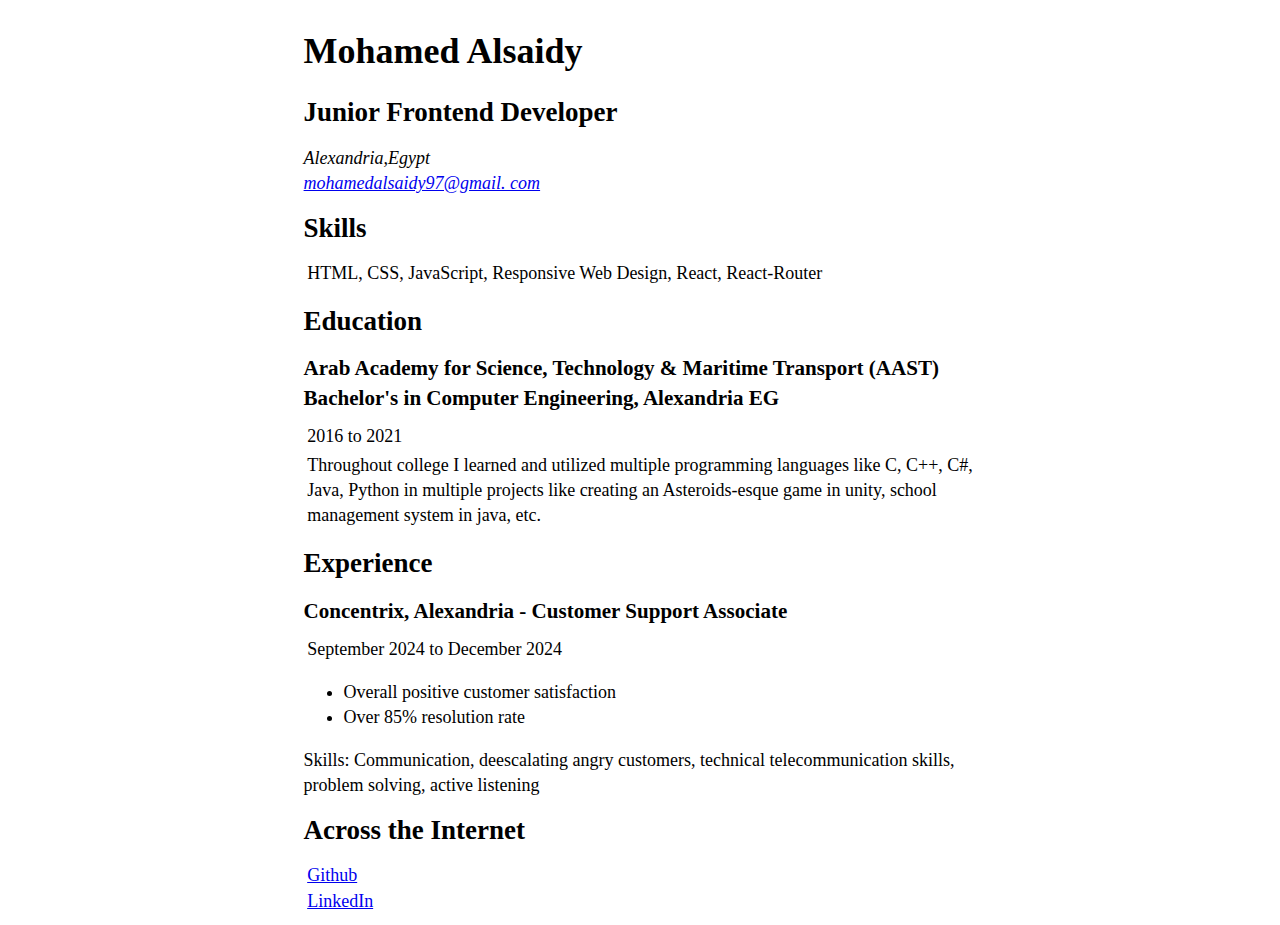
<file: Frontend Projects/01- Single-Page CV/index.html>
<!DOCTYPE html>
<html lang="en">
  <head>
    <meta charset="UTF-8" />
    <title>Mohamed Alsaidy's CV</title>
    <meta name="viewport" content="width=device-width, initial-scale=1.0" />
    <meta name="description" content="Mohamed Alsaidy's single page CV" />
    <meta property="og:title" content="Mohamed Alsaidy's CV" />
    <meta property="og:description" content="Junior Frontend Developer" />
    <meta property="og:image" content="./assets/og.png" />
    <meta property="og:image:alt" content="Picture containing the cv header" />
    <link rel="stylesheet" href="./css/index.css" />
    <link rel="icon" href="./assets/favicon.ico" type="image/x-icon" />
    <link
      rel="apple-touch-icon"
      sizes="180x180"
      href="./assets/apple-touch-icon.png"
    />
    <link
      rel="icon"
      type="image/png"
      sizes="32x32"
      href="./assets/favicon-32x32.png"
    />
    <link
      rel="icon"
      type="image/png"
      sizes="16x16"
      href="./assets/favicon-16x16.png"
    />
    <link rel="manifest" href="./assets/site.webmanifest" />
  </head>
  <body>
    <header>
      <h1>Mohamed Alsaidy</h1>
      <h2>Junior Frontend Developer</h2>
      <address>
        Alexandria,Egypt<br />
        <a href="mailto:mohamedalsaidy97@gmail.com"
          >mohamedalsaidy97@gmail. com</a
        ><br />
      </address>
    </header>

    <section>
      <h2>Skills</h2>
      <p>HTML, CSS, JavaScript, Responsive Web Design, React, React-Router</p>
    </section>

    <section>
      <h2>Education</h2>
      <h3>
        Arab Academy for Science, Technology & Maritime Transport (AAST)<br />
        Bachelor's in Computer Engineering, Alexandria EG
      </h3>
      <p>2016 to 2021</p>
      <p>
        Throughout college I learned and utilized multiple programming languages
        like C, C++, C#, <br />Java, Python in multiple projects like creating
        an Asteroids-esque game in unity, school <br />management system in
        java, etc.
      </p>
    </section>

    <section>
      <h2>Experience</h2>
      <h3>Concentrix, Alexandria - Customer Support Associate</h3>
      <p>September 2024 to December 2024</p>
      <ul>
        <li>Overall positive customer satisfaction</li>
        <li>Over 85% resolution rate</li>
      </ul>
      Skills: Communication, deescalating angry customers, technical
      telecommunication skills,<br />
      problem solving, active listening
    </section>

    <footer>
      <h2>Across the Internet</h2>
      <p>
        <a href="https://github.com/saidy555" target="_blank">Github</a><br />
        <a href="https://www.linkedin.com/in/mohamedalsaidy/" target="_blank"
          >LinkedIn</a
        >
      </p>
    </footer>
  </body>
</html>
</file>
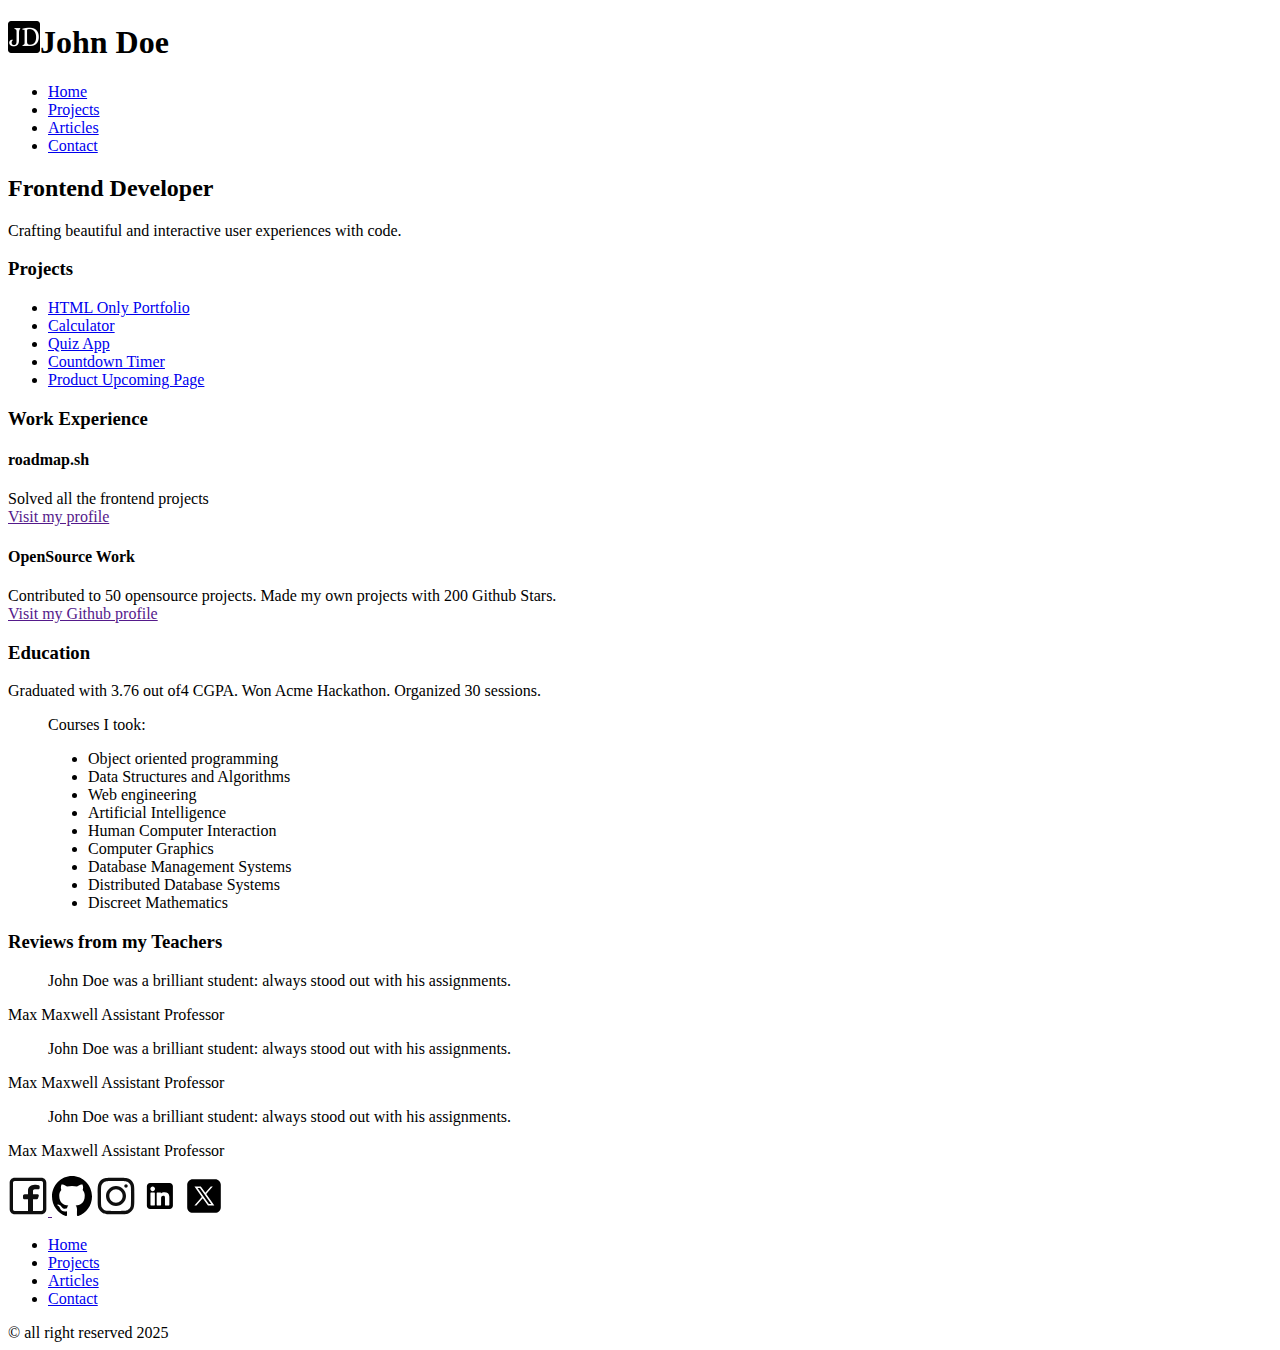
<file: Frontend Projects/02+03- Personal Portfolio/index.html>
<!DOCTYPE html>
<html lang="en">
  <head>
    <meta charset="UTF-8" />
    <meta name="viewport" content="width=device-width, initial-scale=1.0" />
    <title>John's Portfolio</title>
  </head>
  <body>
    <header>
      <h1 id="name">
        <img
          src="./assets/favicon_io/favicon-32x32.png"
          alt="john doe image"
        />John Doe
      </h1>
      <nav>
        <ul>
          <li><a href="./index.html">Home</a></li>
          <li><a href="./pages/projects.html">Projects</a></li>
          <li><a href="./pages/articles.html">Articles</a></li>
          <li><a href="./pages/contact.html">Contact</a></li>
        </ul>
      </nav>
    </header>

    <main>
      <section id="hero">
        <h2>Frontend Developer</h2>
        <p>Crafting beautiful and interactive user experiences with code.</p>
      </section>

      <div id="mid">
        <section id="projects">
          <h3>Projects</h3>
          <ul>
            <li>
              <a href="./pages/projects.html#project1">HTML Only Portfolio</a>
            </li>
            <li><a href="./pages/projects.html#project2">Calculator</a></li>
            <li><a href="./pages/projects.html#project3">Quiz App</a></li>
            <li>
              <a href="./pages/projects.html#project4">Countdown Timer</a>
            </li>
            <li>
              <a href="./pages/projects.html#project5">Product Upcoming Page</a>
            </li>
          </ul>
        </section>

        <section id="experience">
          <h3>Work Experience</h3>
          <span>
            <h4>roadmap.sh</h4>
            Solved all the frontend projects<br />
            <a href="">Visit my profile</a>
          </span>
          <span>
            <h4>OpenSource Work</h4>
            Contributed to 50 opensource projects. Made my own projects with 200
            Github Stars.<br />
            <a href="">Visit my Github profile</a>
          </span>
        </section>

        <section id="education">
          <h3>Education</h3>
          <p>
            Graduated with 3.76 out of4 CGPA. Won Acme Hackathon. Organized 30
            sessions.
          </p>
          <figure>
            <figcaption>Courses I took:</figcaption>
            <ul>
              <li>Object oriented programming</li>
              <li>Data Structures and Algorithms</li>
              <li>Web engineering</li>
              <li>Artificial Intelligence</li>
              <li>Human Computer Interaction</li>
              <li>Computer Graphics</li>
              <li>Database Management Systems</li>
              <li>Distributed Database Systems</li>
              <li>Discreet Mathematics</li>
            </ul>
          </figure>
        </section>
      </div>

      <section id="reviews">
        <h3>Reviews from my Teachers</h3>
        <span>
          <blockquote>
            John Doe was a brilliant student: always stood out with his
            assignments.
          </blockquote>
          <p>Max Maxwell Assistant Professor</p>
        </span>
        <span>
          <blockquote>
            John Doe was a brilliant student: always stood out with his
            assignments.
          </blockquote>
          <p>Max Maxwell Assistant Professor</p>
        </span>
        <span>
          <blockquote>
            John Doe was a brilliant student: always stood out with his
            assignments.
          </blockquote>
          <p>Max Maxwell Assistant Professor</p>
        </span>
      </section>
    </main>

    <footer>
      <div>
        <a href="">
          <img
            src="./assets/icons/facebook-svgrepo-com.svg"
            alt="facebook icon"
            width="40"
            height="40"
          />
        </a>
        <a href=""
          ><img
            src="./assets/icons/github-142-svgrepo-com.svg"
            alt="github icon"
            width="40"
            height="40"
        /></a>
        <a href=""
          ><img
            src="./assets/icons/instagram-svgrepo-com.svg"
            alt="instagram icon"
            width="40"
            height="40"
        /></a>
        <a href=""
          ><img
            src="./assets/icons/linkedin-svgrepo-com.svg"
            alt="linkedin icon"
            width="40"
            height="40"
        /></a>
        <a href=""
          ><img
            src="./assets/icons/x.svg"
            alt="X aka twitter icon"
            width="40"
            height="40"
        /></a>
      </div>
      <ul>
        <li><a href="./index.html">Home</a></li>
        <li><a href="./pages/projects.html">Projects</a></li>
        <li><a href="./pages/articles.html">Articles</a></li>
        <li><a href="./pages/contact.html">Contact</a></li>
      </ul>
      <span>&copy all right reserved 2025</span>
    </footer>
  </body>
</html>
</file>
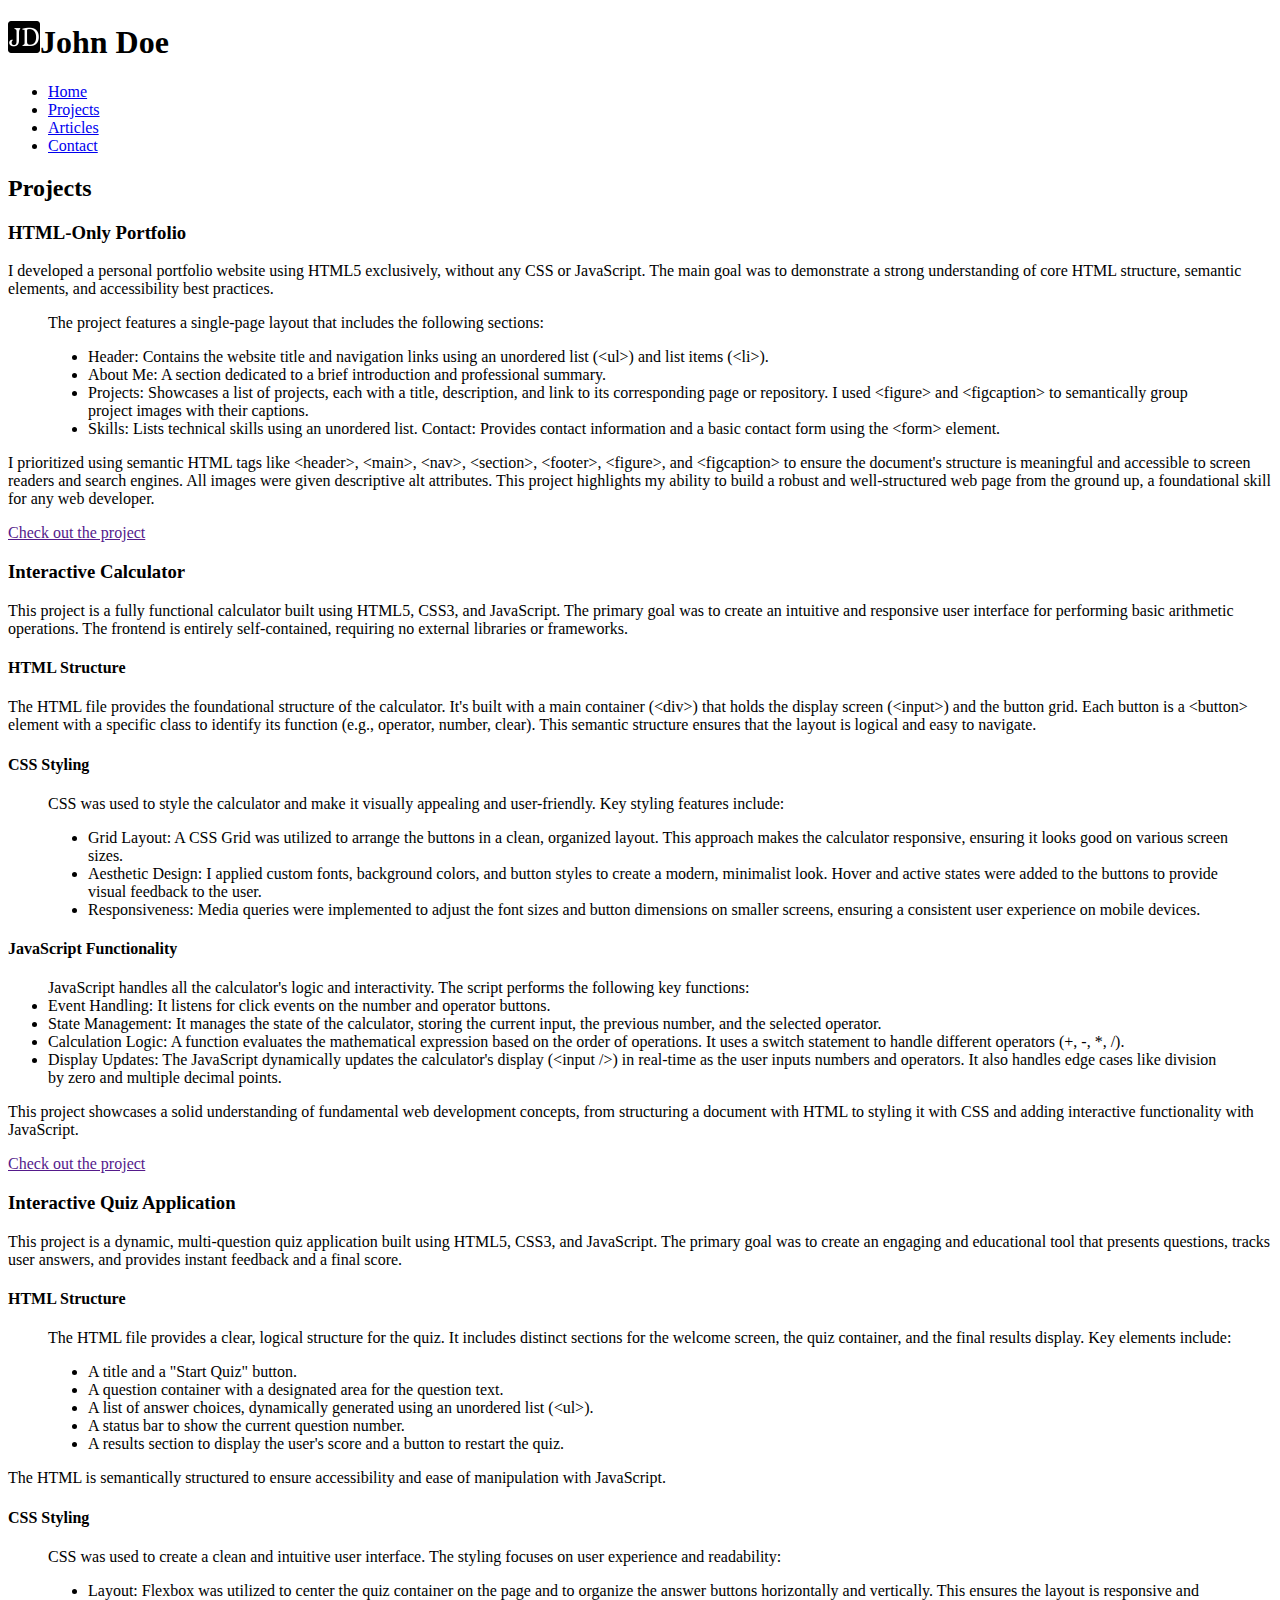
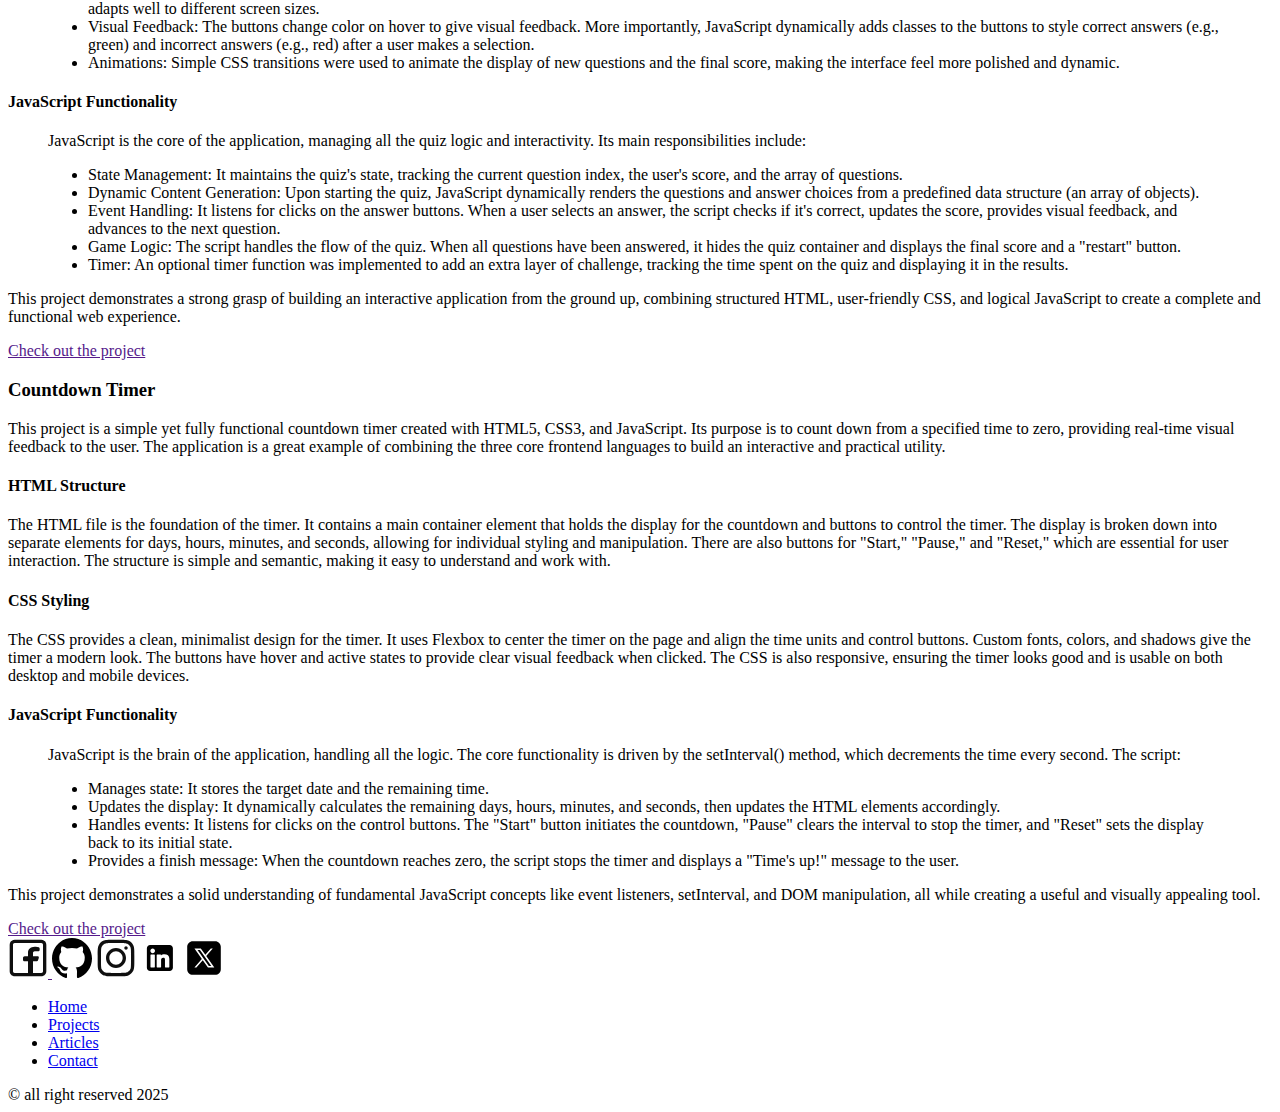
<file: Frontend Projects/02+03- Personal Portfolio/pages/projects.html>
<!DOCTYPE html>
<html lang="en">
  <head>
    <meta charset="UTF-8" />
    <meta name="viewport" content="width=device-width, initial-scale=1.0" />
    <title>John's Portfolio</title>
  </head>
  <body>
    <header>
      <h1 id="name">
        <img
          src="../assets/favicon_io/favicon-32x32.png"
          alt="john doe image"
        />John Doe
      </h1>
      <nav>
        <ul>
          <li><a href="../index.html">Home</a></li>
          <li><a href="./projects.html">Projects</a></li>
          <li><a href="./articles.html">Articles</a></li>
          <li><a href="./contact.html">Contact</a></li>
        </ul>
      </nav>
    </header>
    <main>
      <h2>Projects</h2>
      <section>
        <h3 id="project1">HTML-Only Portfolio</h3>
        <p>
          I developed a personal portfolio website using HTML5 exclusively,
          without any CSS or JavaScript. The main goal was to demonstrate a
          strong understanding of core HTML structure, semantic elements, and
          accessibility best practices.
        </p>
        <figure>
          <figcaption>
            The project features a single-page layout that includes the
            following sections:
          </figcaption>
          <ul>
            <li>
              Header: Contains the website title and navigation links using an
              unordered list (&lt;ul&gt;) and list items (&lt;li&gt;).
            </li>
            <li>
              About Me: A section dedicated to a brief introduction and
              professional summary.
            </li>
            <li>
              Projects: Showcases a list of projects, each with a title,
              description, and link to its corresponding page or repository. I
              used &lt;figure&gt; and &lt;figcaption&gt; to semantically group
              project images with their captions.
            </li>
            <li>
              Skills: Lists technical skills using an unordered list. Contact:
              Provides contact information and a basic contact form using the
              &lt;form&gt; element.
            </li>
          </ul>
        </figure>
        <p>
          I prioritized using semantic HTML tags like &lt;header&gt;,
          &lt;main&gt;, &lt;nav&gt;, &lt;section&gt;, &lt;footer&gt;,
          &lt;figure&gt;, and &lt;figcaption&gt; to ensure the document's
          structure is meaningful and accessible to screen readers and search
          engines. All images were given descriptive alt attributes. This
          project highlights my ability to build a robust and well-structured
          web page from the ground up, a foundational skill for any web
          developer.
        </p>
        <a href="">Check out the project</a>
      </section>
      <section>
        <h3 id="project2">Interactive Calculator</h3>
        <p>
          This project is a fully functional calculator built using HTML5, CSS3,
          and JavaScript. The primary goal was to create an intuitive and
          responsive user interface for performing basic arithmetic operations.
          The frontend is entirely self-contained, requiring no external
          libraries or frameworks.
        </p>

        <h4>HTML Structure</h4>
        <p>
          The HTML file provides the foundational structure of the calculator.
          It's built with a main container (&lt;div&gt;) that holds the display
          screen (&lt;input&gt;) and the button grid. Each button is a
          &lt;button&gt; element with a specific class to identify its function
          (e.g., operator, number, clear). This semantic structure ensures that
          the layout is logical and easy to navigate.
        </p>

        <h4>CSS Styling</h4>
        <figure>
          <figcaption>
            CSS was used to style the calculator and make it visually appealing
            and user-friendly. Key styling features include:
          </figcaption>
          <ul>
            <li>
              Grid Layout: A CSS Grid was utilized to arrange the buttons in a
              clean, organized layout. This approach makes the calculator
              responsive, ensuring it looks good on various screen sizes.
            </li>
            <li>
              Aesthetic Design: I applied custom fonts, background colors, and
              button styles to create a modern, minimalist look. Hover and
              active states were added to the buttons to provide visual feedback
              to the user.
            </li>
            <li>
              Responsiveness: Media queries were implemented to adjust the font
              sizes and button dimensions on smaller screens, ensuring a
              consistent user experience on mobile devices.
            </li>
          </ul>
        </figure>

        <h4>JavaScript Functionality</h4>
        <figure>
          <figcaption>
            JavaScript handles all the calculator's logic and interactivity. The
            script performs the following key functions:
          </figcaption>

          <li>
            Event Handling: It listens for click events on the number and
            operator buttons.
          </li>

          <li>
            State Management: It manages the state of the calculator, storing
            the current input, the previous number, and the selected operator.
          </li>

          <li>
            Calculation Logic: A function evaluates the mathematical expression
            based on the order of operations. It uses a switch statement to
            handle different operators (+, -, *, /).
          </li>

          <li>
            Display Updates: The JavaScript dynamically updates the calculator's
            display (&lt;input /&gt;) in real-time as the user inputs numbers
            and operators. It also handles edge cases like division by zero and
            multiple decimal points.
          </li>
        </figure>

        <p>
          This project showcases a solid understanding of fundamental web
          development concepts, from structuring a document with HTML to styling
          it with CSS and adding interactive functionality with JavaScript.
        </p>
        <a href="">Check out the project</a>
      </section>
      <section>
        <h3 id="project3">Interactive Quiz Application</h3>
        <p>
          This project is a dynamic, multi-question quiz application built using
          HTML5, CSS3, and JavaScript. The primary goal was to create an
          engaging and educational tool that presents questions, tracks user
          answers, and provides instant feedback and a final score.
        </p>
        <h4>HTML Structure</h4>
        <figure>
          <figcaption>
            The HTML file provides a clear, logical structure for the quiz. It
            includes distinct sections for the welcome screen, the quiz
            container, and the final results display. Key elements include:
          </figcaption>
          <ul>
            <li>A title and a "Start Quiz" button.</li>
            <li>
              A question container with a designated area for the question text.
            </li>
            <li>
              A list of answer choices, dynamically generated using an unordered
              list (&lt;ul&gt;).
            </li>
            <li>A status bar to show the current question number.</li>
            <li>
              A results section to display the user's score and a button to
              restart the quiz.
            </li>
          </ul>
        </figure>
        <p>
          The HTML is semantically structured to ensure accessibility and ease
          of manipulation with JavaScript.
        </p>
        <h4>CSS Styling</h4>
        <figure>
          <figcaption>
            CSS was used to create a clean and intuitive user interface. The
            styling focuses on user experience and readability:
          </figcaption>
          <ul>
            <li>
              Layout: Flexbox was utilized to center the quiz container on the
              page and to organize the answer buttons horizontally and
              vertically. This ensures the layout is responsive and adapts well
              to different screen sizes.
            </li>
            <li>
              Visual Feedback: The buttons change color on hover to give visual
              feedback. More importantly, JavaScript dynamically adds classes to
              the buttons to style correct answers (e.g., green) and incorrect
              answers (e.g., red) after a user makes a selection.
            </li>
            <li>
              Animations: Simple CSS transitions were used to animate the
              display of new questions and the final score, making the interface
              feel more polished and dynamic.
            </li>
          </ul>
        </figure>
        <h4>JavaScript Functionality</h4>
        <figure>
          <figcaption>
            JavaScript is the core of the application, managing all the quiz
            logic and interactivity. Its main responsibilities include:
          </figcaption>
          <ul>
            <li>
              State Management: It maintains the quiz's state, tracking the
              current question index, the user's score, and the array of
              questions.
            </li>

            <li>
              Dynamic Content Generation: Upon starting the quiz, JavaScript
              dynamically renders the questions and answer choices from a
              predefined data structure (an array of objects).
            </li>

            <li>
              Event Handling: It listens for clicks on the answer buttons. When
              a user selects an answer, the script checks if it's correct,
              updates the score, provides visual feedback, and advances to the
              next question.
            </li>
            <li>
              Game Logic: The script handles the flow of the quiz. When all
              questions have been answered, it hides the quiz container and
              displays the final score and a "restart" button.
            </li>
            <li>
              Timer: An optional timer function was implemented to add an extra
              layer of challenge, tracking the time spent on the quiz and
              displaying it in the results.
            </li>
          </ul>
        </figure>
        <p>
          This project demonstrates a strong grasp of building an interactive
          application from the ground up, combining structured HTML,
          user-friendly CSS, and logical JavaScript to create a complete and
          functional web experience.
        </p>
        <a href="">Check out the project</a>
      </section>
      <section>
        <h3 id="project4">Countdown Timer</h3>
        <p>
          This project is a simple yet fully functional countdown timer created
          with HTML5, CSS3, and JavaScript. Its purpose is to count down from a
          specified time to zero, providing real-time visual feedback to the
          user. The application is a great example of combining the three core
          frontend languages to build an interactive and practical utility.
        </p>
        <h4>HTML Structure</h4>
        <p>
          The HTML file is the foundation of the timer. It contains a main
          container element that holds the display for the countdown and buttons
          to control the timer. The display is broken down into separate
          elements for days, hours, minutes, and seconds, allowing for
          individual styling and manipulation. There are also buttons for
          "Start," "Pause," and "Reset," which are essential for user
          interaction. The structure is simple and semantic, making it easy to
          understand and work with.
        </p>
        <h4>CSS Styling</h4>
        <p>
          The CSS provides a clean, minimalist design for the timer. It uses
          Flexbox to center the timer on the page and align the time units and
          control buttons. Custom fonts, colors, and shadows give the timer a
          modern look. The buttons have hover and active states to provide clear
          visual feedback when clicked. The CSS is also responsive, ensuring the
          timer looks good and is usable on both desktop and mobile devices.
        </p>
        <h4>JavaScript Functionality</h4>
        <figure>
          <figcaption>
            JavaScript is the brain of the application, handling all the logic.
            The core functionality is driven by the setInterval() method, which
            decrements the time every second. The script:
          </figcaption>
          <ul>
            <li>
              Manages state: It stores the target date and the remaining time.
            </li>
            <li>
              Updates the display: It dynamically calculates the remaining days,
              hours, minutes, and seconds, then updates the HTML elements
              accordingly.
            </li>
            <li>
              Handles events: It listens for clicks on the control buttons. The
              "Start" button initiates the countdown, "Pause" clears the
              interval to stop the timer, and "Reset" sets the display back to
              its initial state.
            </li>
            <li>
              Provides a finish message: When the countdown reaches zero, the
              script stops the timer and displays a "Time's up!" message to the
              user.
            </li>
          </ul>
        </figure>
        <p>
          This project demonstrates a solid understanding of fundamental
          JavaScript concepts like event listeners, setInterval, and DOM
          manipulation, all while creating a useful and visually appealing tool.
        </p>
        <a href="">Check out the project</a>
      </section>
    </main>
    <footer>
      <div>
        <a href="">
          <img
            src="../assets/icons/facebook-svgrepo-com.svg"
            alt="facebook icon"
            width="40"
            height="40"
          />
        </a>
        <a href=""
          ><img
            src="../assets/icons/github-142-svgrepo-com.svg"
            alt="github icon"
            width="40"
            height="40"
        /></a>
        <a href=""
          ><img
            src="../assets/icons/instagram-svgrepo-com.svg"
            alt="instagram icon"
            width="40"
            height="40"
        /></a>
        <a href=""
          ><img
            src="../assets/icons/linkedin-svgrepo-com.svg"
            alt="linkedin icon"
            width="40"
            height="40"
        /></a>
        <a href=""
          ><img
            src="../assets/icons/x.svg"
            alt="X aka twitter icon"
            width="40"
            height="40"
        /></a>
      </div>
      <ul>
        <li><a href="../index.html">Home</a></li>
        <li><a href="./projects.html">Projects</a></li>
        <li><a href="./articles.html">Articles</a></li>
        <li><a href="./contact.html">Contact</a></li>
      </ul>
      <span>&copy all right reserved 2025</span>
    </footer>
  </body>
</html>
</file>
<file: Frontend Projects/01- Single-Page CV/css/index.css>
html {
  width: 100%;
}
body {
  display: flex;
  flex-direction: column;
  align-self: center;
  justify-self: center;
  line-height: 1.4;
  font-size: 18px;
}
p {
  margin: 0.2em;
}
h1,
h2,
h3,
h4,
h5,
h6 {
  margin: 0.5em 0;
}
</file>
